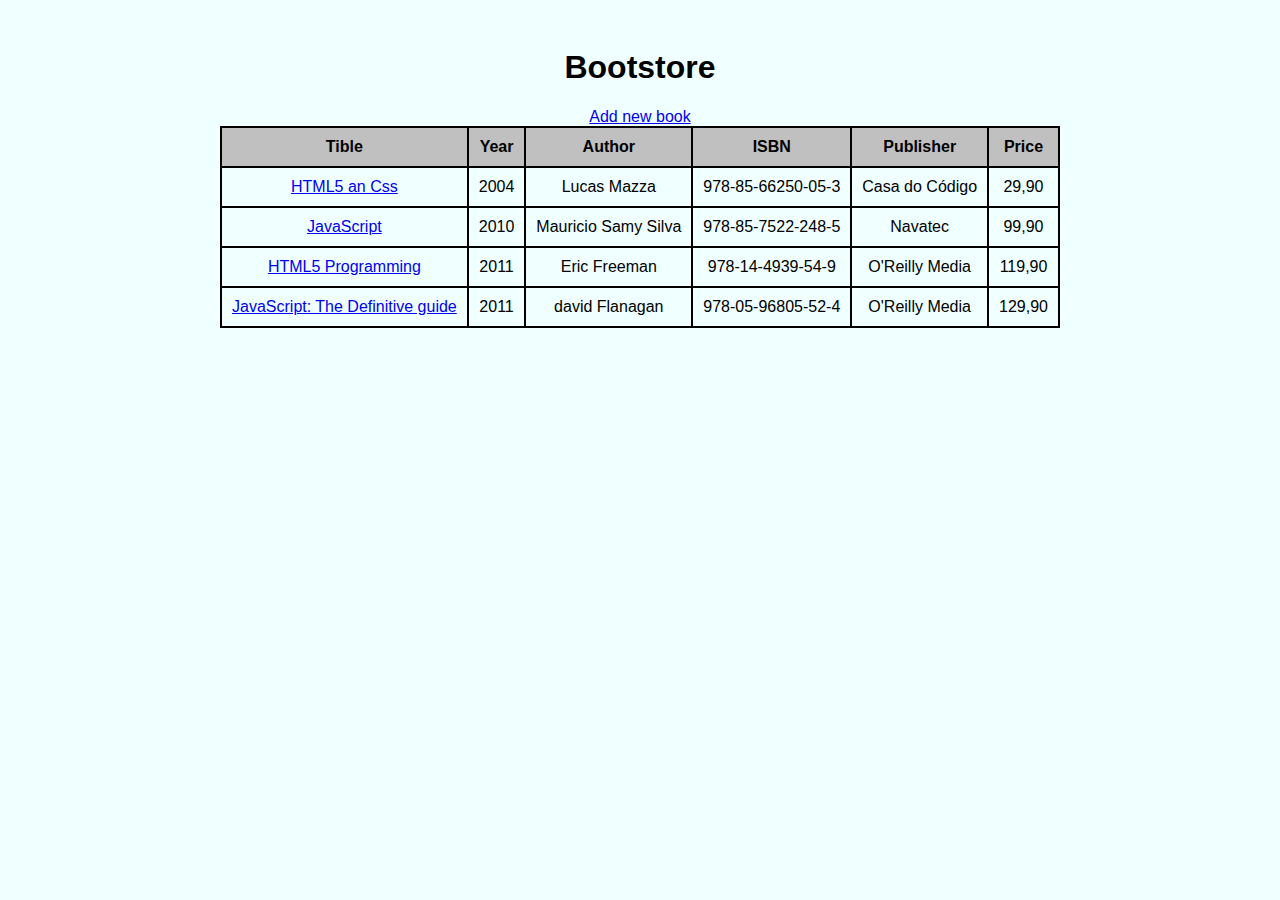
<file: index.html>
<!DOCTYPE html>
<html lang="en">
<head>
    <meta charset="UTF-8">
    <link rel="stylesheet" href="tema1.css" title="Tema 1">
    <link rel="alternate stylesheet" href="tema2.css" title="Tema 2">
</head>
<body>
    <form action="">
        <h1>Bootstore</h1>
          <a id="aindex"href="book.html">Add new book</a>
           <table>
            <tr id=tr>
                <td>Tible</td>
                <td>Year</td>
                <td>Author</td>
                <td>ISBN</td>
                <td>Publisher</td>
                <td>Price</td>
            </tr>  
            
            <tr>
                <td><a href="book-detail.html">HTML5 an Css</a></td>
                <td>2004</td>
                <td>Lucas Mazza</td>
                <td>978-85-66250-05-3</td>
                <td>Casa do Código</td>
                <td>29,90</td>
            </tr>
            
            <tr>
                <td><a href="book-detail.html">JavaScript</a></td>
                <td>2010</td>
                <td>Mauricio Samy Silva</td>
                <td>978-85-7522-248-5</td>
                <td>Navatec</td>
                <td>99,90</td>
            </tr>
            
            <tr>
                <td><a href="book-detail.html">HTML5 Programming</a></td>
                <td>2011</td>
                <td>Eric Freeman</td>
                <td>978-14-4939-54-9</td>
                <td>O'Reilly Media</td>
                <td>119,90</td>
            </tr>
            
            <tr>
                <td><a href="book-detail.html">JavaScript: The Definitive guide</a></td>
                <td>2011</td>
                <td>david Flanagan</td>
                <td>978-05-96805-52-4</td>
                <td>O'Reilly Media</td>
                <td>129,90</td>
            </tr>
           </table>
    </form>
</body>
</html>
</file>
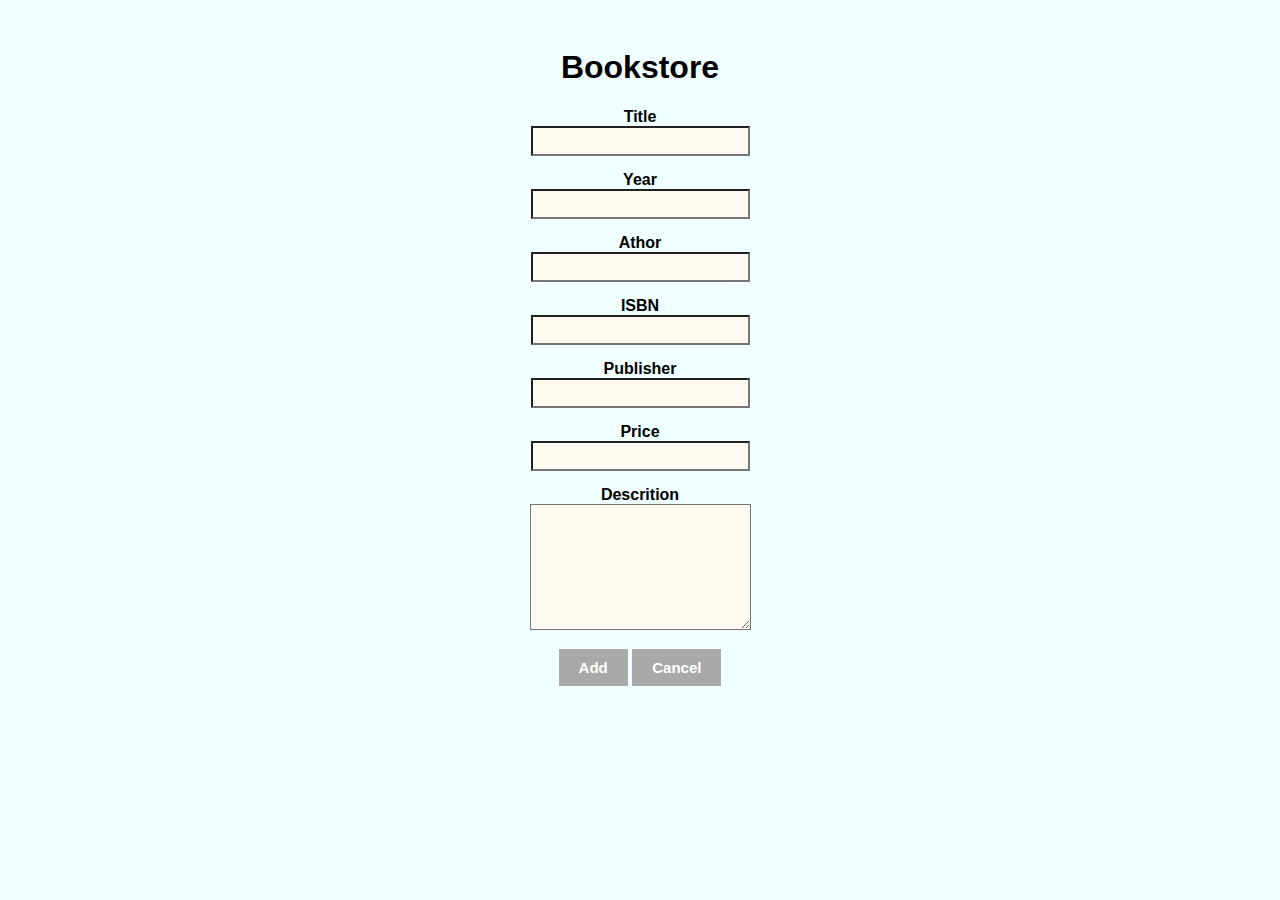
<file: book.html>
<!DOCTYPE html>
<html lang="en">
<head>
    <meta charset="UTF-8">
    <link rel="stylesheet" href="tema1.css" title="Tema 1">
    <link rel="alternate stylesheet" href="tema2.css" title="Tema 2">
</head>
<body>
    <form action="">
        <h1>Bookstore</h1>
        <div class="div">
            <label for="title">Title</label>
            <input type="text" name="title" id="title">
        </div>
        <div class="div">
            <label for="Year">Year</label>
            <input type="text" name="year" id="year">
        </div>
        
        <div class="div">
            <label for="Author">Athor</label>
            <input type="text" name="arthor" id="arthor">
        </div>
        
        <div class="div">
            <label for="isbn">ISBN</label>
            <input type="isbn" name="isbn" id="isbn">
        </div>
        
        <div class="div">
            <label for="publisher">Publisher</label>
            <input type="publisher" name="publisher" id="publisher">
        </div>
        
        <div class="div">
            <label for="price">Price</label>
            <input type="price" name="price" id="price">
        </div>
        <div class="div">
            <label for="descrition">Descrition</label>
            <textarea rows="8" cols="25" name="descrition"></textarea>
        </div>
            <a href="<book></book>.html" class="button">Add</a>
            <a href="index.html" class="button">Cancel</a>         
    </form>
</body>
</html>
</file>
<file: tema1.css>
body{
    background-color:azure;
}
*{
    font-family: sans-serif;
}
h1{
    text-align:center;
}
h2{
    text-align: justify;
}
p{
    text-align: justify;
}

table td{
    border: 2px solid black;
    padding: 10px;
}

#tr{
    background-color: silver;
    font-weight: bold;
}

table{
    
    margin: 0 auto;
    border-collapse: collapse;
    border-spacing: 0;
}

form{
    width: 900px;
    margin: 0 auto;
    padding: 20px;
    text-align:center;
}

.button{
    border: none;
    font-size: 15px;
    background-color: darkgray;
    color: white;
    text-decoration: none;
    display: inline-block;
    padding: 10px 20px;
    font-weight: bold;
}

.button: hover{
    cursor: pointer;
}

.div{
    margin: 15px;
}
.div > label{
    display: block;
    color: black;
    font-weight: bold;
}
div > input{
    width: 285 px;
    font-size: 16px;
    padding: 4px;
    background-color: floralwhite;  
}

textarea{
    background-color: floralwhite;
}
</file>
<file: tema2.css>
body{
    background-color: cornsilk;
}

*{
    font-family:inherit;
    
}
h1{
    text-align: center;
    
}
table td{
    border: 2px solid black;
    padding: 10px;
}

#tr{
    background-color: silver;
    font-weight: bold;
}

table{
    
    margin: 0 auto;
    border-collapse: collapse;
    border-spacing: 0;
}

form{
    width: 900px;
    margin: 0 auto;
    padding: 15px;
    text-align:center;
}

.button{
    border: none;
    font-size: 18px;
    background-color: silver;
    color: black;
    text-decoration: none;
    display: inline-block;
    padding: 10px 15px;
    font-weight: bold;
}

.button: hover{
    cursor: pointer;
}

.div{
    margin: 15px;
}
.div > label{
    display: block;
    color: black;
    font-weight: bold;
    
}
div > input{
    width: 285 px;
    font-size: 20px;
    padding: 3px;
    box-sizing: border-box;
    background-color:antiquewhite;
}
textarea{
    background-color: antiquewhite;
}
</file>
